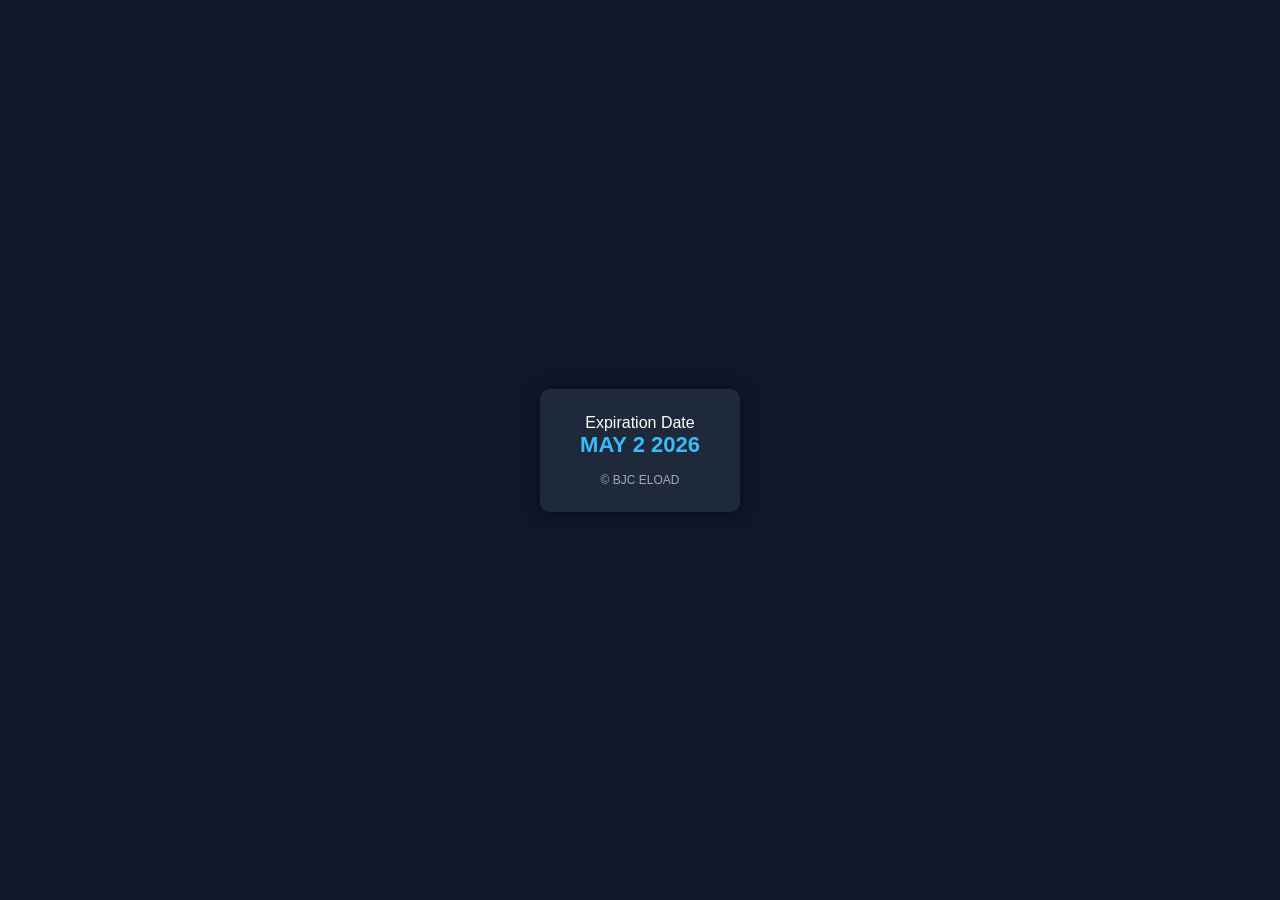
<file: index.html>
<!DOCTYPE html>
<html lang="en">
<head>
<meta charset="UTF-8">
<meta name="viewport" content="width=device-width, initial-scale=1.0">
<title>Expiration</title>

<style>
body {
    margin: 0;
    font-family: Arial, sans-serif;
    background: #0f172a;
    display: flex;
    justify-content: center;
    align-items: center;
    height: 100vh;
    color: #fff;
}

.box {
    background: #1e293b;
    padding: 25px 40px;
    border-radius: 10px;
    text-align: center;
    box-shadow: 0 0 15px rgba(0,0,0,0.5);
}

.exp {
    font-size: 22px;
    font-weight: bold;
    color: #38bdf8;
}

.footer {
    margin-top: 15px;
    font-size: 12px;
    opacity: 0.6;
}
</style>

</head>

<body>

<div class="box">
    <div>Expiration Date</div>
    <div class="exp">MAY 2 2026</div>

    <div class="footer">
        © BJC ELOAD
    </div>
</div>

</body>
</html>
</file>
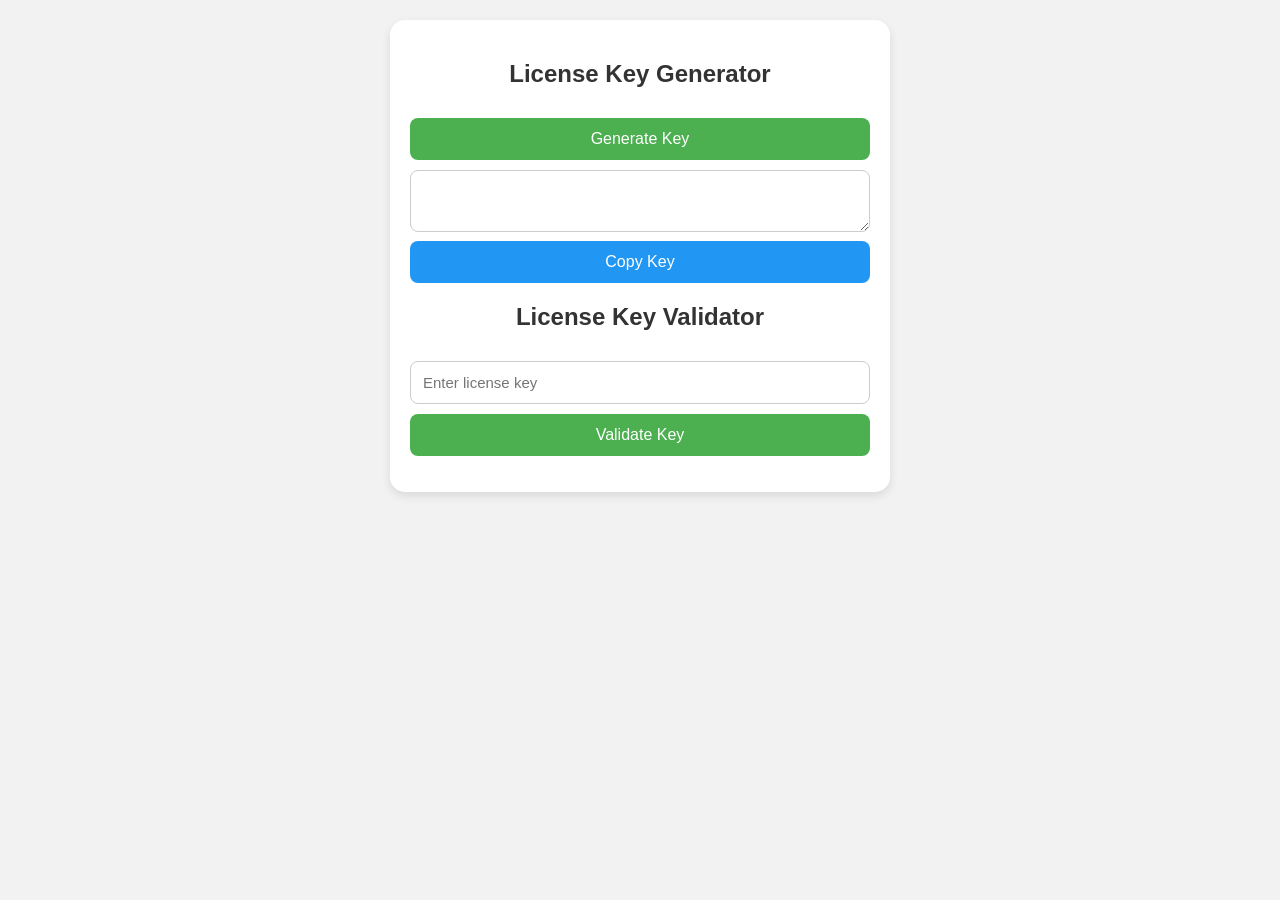
<file: is.html>
<!DOCTYPE html>
<html lang="en">
<head>
  <meta charset="UTF-8">
  <title>License Key App</title>
  <meta name="viewport" content="width=device-width, initial-scale=1.0">
  <style>
    * { box-sizing: border-box; }
    body {
      font-family: 'Segoe UI', sans-serif;
      background: #f2f2f2;
      padding: 20px;
      margin: 0;
    }

    .container {
      max-width: 500px;
      margin: auto;
      background: #fff;
      padding: 20px;
      border-radius: 15px;
      box-shadow: 0 4px 10px rgba(0, 0, 0, 0.1);
    }

    h2 {
      text-align: center;
      color: #333;
    }

    button {
      width: 100%;
      padding: 12px;
      background: #4CAF50;
      color: white;
      border: none;
      border-radius: 8px;
      margin-top: 10px;
      font-size: 16px;
      cursor: pointer;
      transition: background 0.3s ease;
    }

    button:hover {
      background: #45a049;
    }

    input, textarea {
      width: 100%;
      padding: 12px;
      font-size: 15px;
      border-radius: 8px;
      border: 1px solid #ccc;
      margin-top: 10px;
    }

    .copy-btn {
      background: #2196F3;
      margin-top: 5px;
    }

    .result {
      text-align: center;
      font-weight: bold;
      margin-top: 15px;
    }

    .valid { color: green; }
    .invalid { color: red; }

    @media (max-width: 600px) {
      h2 { font-size: 20px; }
    }
  </style>
</head>
<body>
  <div class="container">
    <h2>License Key Generator</h2>
    <button onclick="generateKey()">Generate Key</button>
    <textarea id="generatedKey" rows="2" readonly></textarea>
    <button class="copy-btn" onclick="copyKey()">Copy Key</button>

    <h2>License Key Validator</h2>
    <input type="text" id="keyInput" placeholder="Enter license key">
    <button onclick="validateKey()">Validate Key</button>
    <p id="validationResult" class="result"></p>
  </div>

  <script>
    const secret = "mySecretKey";

    function generateKey() {
      const now = new Date();
      const dateStr = now.toISOString().split("T")[0];
      const raw = `${secret}-${dateStr}-${Math.floor(Math.random() * 100000)}`;
      const key = btoa(raw);
      document.getElementById("generatedKey").value = key;
    }

    function copyKey() {
      const keyField = document.getElementById("generatedKey");
      keyField.select();
      keyField.setSelectionRange(0, 99999); // For mobile
      document.execCommand("copy");
      alert("Key copied to clipboard!");
    }

    function validateKey() {
      const key = document.getElementById("keyInput").value.trim();
      const result = document.getElementById("validationResult");

      try {
        const decoded = atob(key);
        const [sec, dateStr, rand] = decoded.split("-");

        if (sec !== secret) {
          result.textContent = "Invalid key (wrong secret)";
          result.className = "result invalid";
          return;
        }

        const today = new Date().toISOString().split("T")[0];
        if (dateStr !== today) {
          result.textContent = "Key expired.";
          result.className = "result invalid";
          return;
        }

        const usedKeys = JSON.parse(localStorage.getItem("usedKeys") || "[]");
        if (usedKeys.includes(key)) {
          result.textContent = "Key already used.";
          result.className = "result invalid";
          return;
        }

        usedKeys.push(key);
        localStorage.setItem("usedKeys", JSON.stringify(usedKeys));
        result.textContent = "Key valid! Access granted.";
        result.className = "result valid";

      } catch (e) {
        result.textContent = "Invalid key format.";
        result.className = "result invalid";
      }
    }
  </script>
</body>
</html>
</file>
